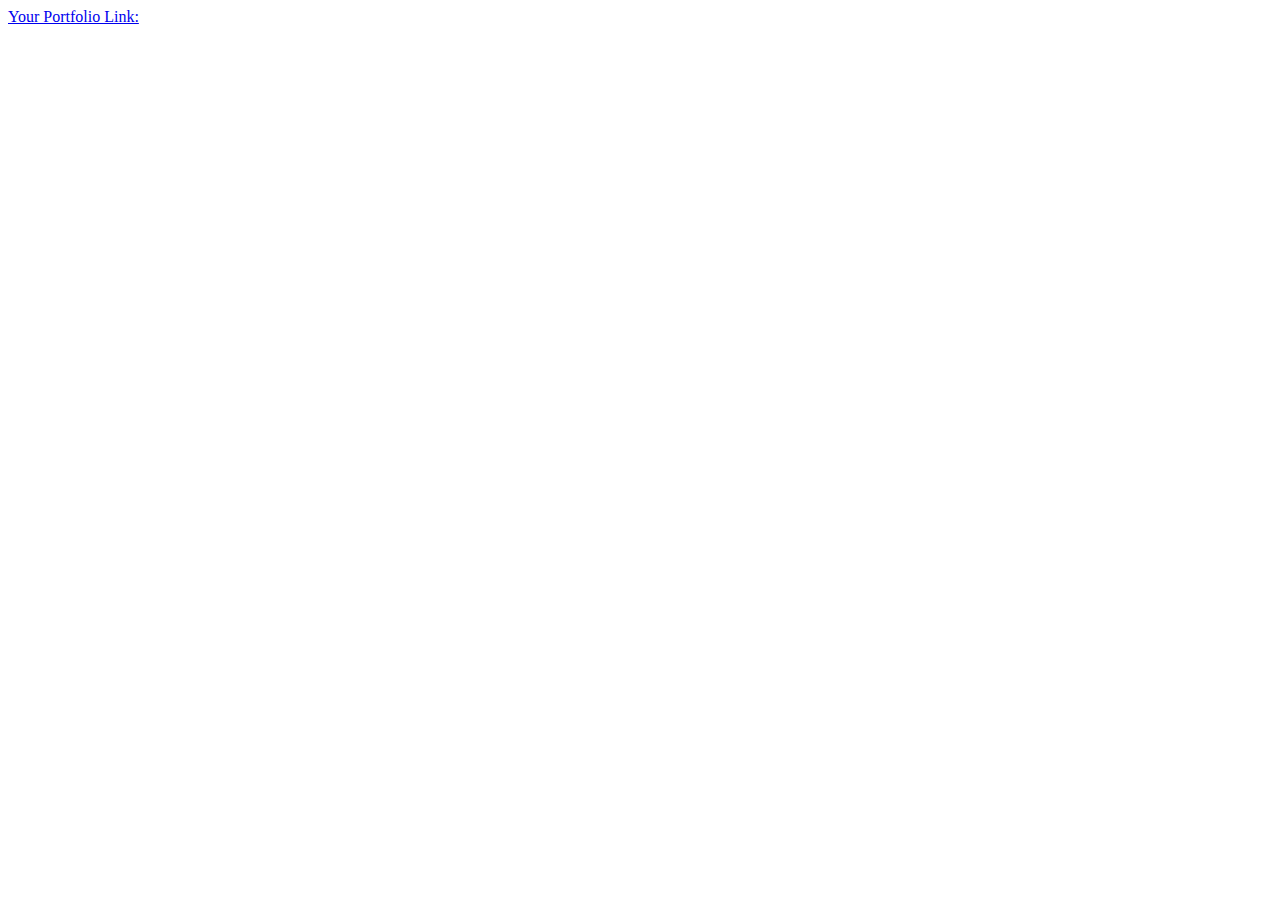
<file: portfolio_builder/templates/portfolio_link.html>
<!DOCTYPE html>
<html lang="en">
<head>
    <meta charset="UTF-8">
    <title>Get Portfolio Link</title>
</head>
<body>
     <a href="{{ url_for('portfolio', user_name=user_name) }}">Your Portfolio Link:</a>
</body>
</html>
</file>
